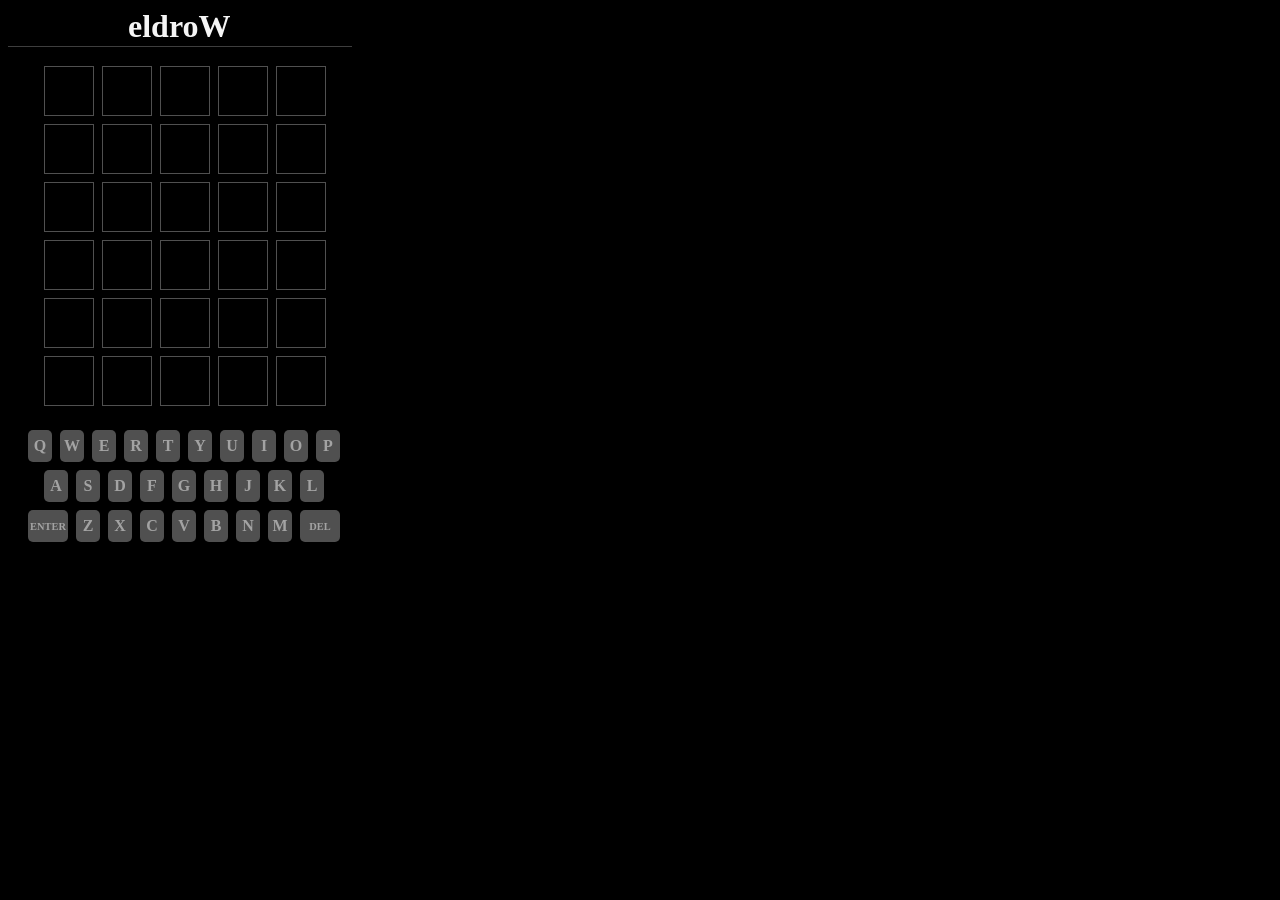
<file: src/main/resources/html/index.html>
<!DOCTYPE html>
<html lang="en">
<head>
    <meta charset="UTF-8">
    <meta http-equiv="X-UA-Compatible" content="IE=edge">
    <meta name="viewport" content="width=device-width, initial-scale=1.0">
    <title>eldroW</title>
    <link rel="stylesheet" href="styles.css">
</head>
<body>
    <header><h1 class = "title">eldroW</h1></header>

    <div class="word-area">
        <ul class="word-line" id="word-line-0">
            <li class="letter-box"> </li>
            <li class="letter-box"> </li>
            <li class="letter-box"> </li>
            <li class="letter-box"> </li>
            <li class="letter-box"> </li>
        </ul>
        <ul class="word-line" id="word-line-1">
            <li class="letter-box"> </li>
            <li class="letter-box"> </li>
            <li class="letter-box"> </li>
            <li class="letter-box"> </li>
            <li class="letter-box"> </li>
        </ul>
        <ul class="word-line" id="word-line-2">
            <li class="letter-box"> </li>
            <li class="letter-box"> </li>
            <li class="letter-box"> </li>
            <li class="letter-box"> </li>
            <li class="letter-box"> </li>
        </ul>
        <ul class="word-line" id="word-line-3">
            <li class="letter-box"> </li>
            <li class="letter-box"> </li>
            <li class="letter-box"> </li>
            <li class="letter-box"> </li>
            <li class="letter-box"> </li>
        </ul>
        <ul class="word-line" id="word-line-4">
            <li class="letter-box"> </li>
            <li class="letter-box"> </li>
            <li class="letter-box"> </li>
            <li class="letter-box"> </li>
            <li class="letter-box"> </li>
        </ul>
        <ul class="word-line" id="word-line-5">
            <li class="letter-box"> </li>
            <li class="letter-box"> </li>
            <li class="letter-box"> </li>
            <li class="letter-box"> </li>
            <li class="letter-box"> </li>
        </ul>
    </div>

    <div class = "keyboard-area">
        <ul class="keyboard-line" id="keyboard-line-0">
            <li class="letter-key">Q</li>
            <li class="letter-key">W</li>
            <li class="letter-key">E</li>
            <li class="letter-key">R</li>
            <li class="letter-key">T</li>
            <li class="letter-key">Y</li>
            <li class="letter-key">U</li>
            <li class="letter-key">I</li>
            <li class="letter-key">O</li>
            <li class="letter-key">P</li>
        </ul>
        <ul class="keyboard-line" id="keyboard-line-1">
            <li class="letter-key">A</li>
            <li class="letter-key">S</li>
            <li class="letter-key">D</li>
            <li class="letter-key">F</li>
            <li class="letter-key">G</li>
            <li class="letter-key">H</li>
            <li class="letter-key">J</li>
            <li class="letter-key">K</li>
            <li class="letter-key">L</li>
        </ul>
        <ul class="keyboard-line" id="keyboard-line-2">
            <li class="letter-key" id="key-enter">ENTER</li>
            <li class="letter-key">Z</li>
            <li class="letter-key">X</li>
            <li class="letter-key">C</li>
            <li class="letter-key">V</li>
            <li class="letter-key">B</li>
            <li class="letter-key">N</li>
            <li class="letter-key">M</li>
            <li class="letter-key" id="key-backspace">DEL</li>
        </ul>



    </div>

    <script src="eldroW.js"></script>
</body>
</html>
</file>
<file: src/main/resources/html/styles.css>
body{
    background-color: black;
    display: grid;
    font-family: Georgia, 'Times New Roman', Times, serif;
}

header{
    color: whitesmoke;
    padding-left: 7.5rem;
    width: 14em;
    height: 100%;
    border-bottom-style: solid;
    border-bottom-color: rgba(245, 245, 245, 0.25);
    border-bottom-width: 1px;
}

.title{
    margin: 0px;
}

.word-area{
    margin-top: 1em;
    padding-left: 2em;
}

.word-line{
    display: flex;
    margin-block-start: 0em;
    margin-block-end: 0em;
    padding-inline-start: 0px;
    
}

.letter-box{
    color: rgba(128, 128, 128, 0.623);
    text-align: center;
    font-size: 2em;
    width: 1em;
    height: 1em;
    
    display: flex;
    flex-direction: row;
    align-items: center;
    justify-content: center;

    list-style-type:none;
    margin: .25rem;
    padding: .5rem;
    border-style: solid;
    border-width: 1px;
}

.letter-box:hover{
    color: white;
}


.letter-box-contains{
    background-color: rgb(175, 152, 22);
    color: whitesmoke;
}

.letter-box-correct{
    background-color: rgb(96, 168, 38);
    color: whitesmoke;
}

.keyboard-area{
    color: rgba(128, 128, 128, 0.623);
    margin-top: 1rem;
}

.keyboard-line{
    list-style: none;
    display: flex;
    margin-block-start: 0em;
    margin-block-end: 0em;
    padding-inline-start: 0px;
    margin-left: 1rem;
}

#keyboard-line-1{
    margin-left: 2rem;
}

#keyboard-line-2{
    margin-left: 1rem;
}

.letter-key{
    background-color: rgba(128, 128, 128, 0.623);
    color: rgba(245, 245, 245, 0.507);
    text-align: center;
    font-size: 1rem;
    font-weight: bold;
    width: .5rem;
    height: 1rem;
    
    display: flex;
    flex-direction: row;
    align-items: center;
    justify-content: center;

    list-style-type:none;
    margin: .25rem;
    padding: .5rem;
    border-radius: 5px;
}

.letter-key-dormant{
    background-color: rgba(128, 128, 128, 0.25);
}

.letter-key-contains{
    background-color: rgb(175, 152, 22);
}

.letter-key-correct{
    background-color: rgb(96, 168, 38);
}

#key-enter, #key-backspace{
    font-size: .65rem;
    width: 1.5rem;
    height: 1rem;
}
</file>
